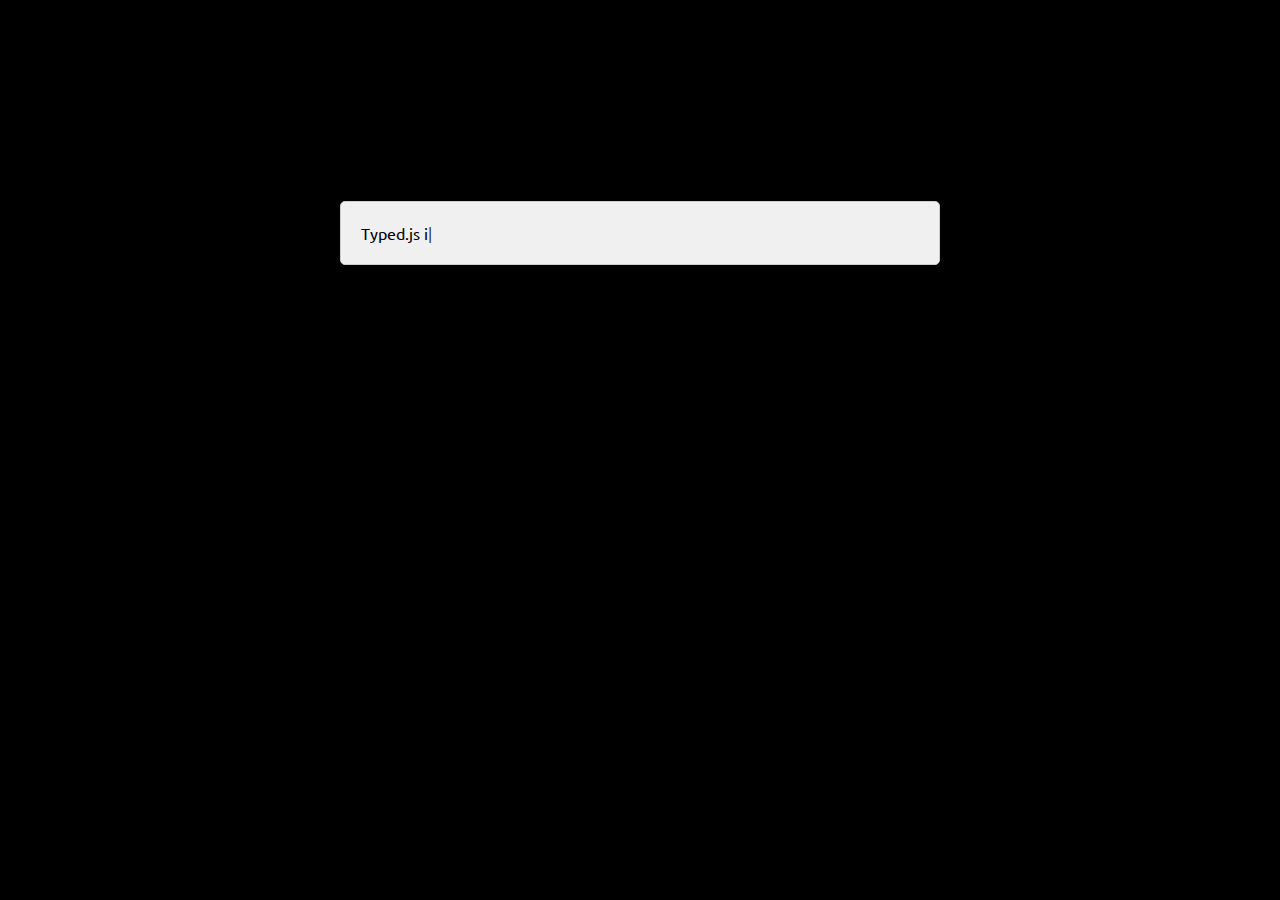
<file: typed.js-master/index.htm>
<!doctype html>
<html lang="en">
<head>
    <meta charset="UTF-8">
    <title>Typed.js - Type your heart out</title>
    <!-- Get jQuery -->
    <script src="http://ajax.googleapis.com/ajax/libs/jquery/1.9.1/jquery.min.js"></script>
    <script src="js/typed.js" type="text/javascript"></script>
    <script>
    $(function(){

        $("#typed").typed({
            // strings: ["Typed.js is a <strong>jQuery</strong> plugin.", "It <em>types</em> out sentences.", "And then deletes them.", "Try it out!"],
            stringsElement: $('#typed-strings'),
            typeSpeed: 30,
            backDelay: 500,
            loop: false,
            contentType: 'html', // or text
            // defaults to false for infinite loop
            loopCount: false,
            callback: function(){ foo(); },
            resetCallback: function() { newTyped(); }
        });

        $(".reset").click(function(){
            $("#typed").typed('reset');
        });

    });

    function newTyped(){ /* A new typed object */ }

    function foo(){ console.log("Callback"); }

    </script>
    <link href="main.css" rel="stylesheet"/>
    <style>
        /* code for animated blinking cursor */
        .typed-cursor{
            opacity: 1;
            font-weight: 100;
            -webkit-animation: blink 0.7s infinite;
            -moz-animation: blink 0.7s infinite;
            -ms-animation: blink 0.7s infinite;
            -o-animation: blink 0.7s infinite;
            animation: blink 0.7s infinite;
        }
        @-keyframes blink{
            0% { opacity:1; }
            50% { opacity:0; }
            100% { opacity:1; }
        }
        @-webkit-keyframes blink{
            0% { opacity:1; }
            50% { opacity:0; }
            100% { opacity:1; }
        }
        @-moz-keyframes blink{
            0% { opacity:1; }
            50% { opacity:0; }
            100% { opacity:1; }
        }
        @-ms-keyframes blink{
            0% { opacity:1; }
            50% { opacity:0; }
            100% { opacity:1; }
        }
        @-o-keyframes blink{
            0% { opacity:1; }
            50% { opacity:0; }
            100% { opacity:1; }
        }
    </style>
</head>
<body>

    <div class="wrap">
        <h1 class="h1">Typed.js</h1>

        <div class="type-wrap">
            <div id="typed-strings">
                <p>Typed.js is a <strong>jQuery</strong> plugin.</p>
                <p>It <em>types</em> out sentences.</p>
                <p>And then deletes them.</p>
                <p>Try it out!</p>
            </div>
            <span id="typed" style="white-space:pre;"></span>
        </div>

        <div class="links">
            <a href="http://www.mattboldt.com/demos/typed-js">View original demo</a> | <a href="http://www.mattboldt.com">View mattboldt.com</a> | <a href="http://www.twitter.com/atmattb">Complain to Matt about how awful this is</a>
        </div>
    </div>

</body>
</html>
</file>
<file: typed.js-master/main.css>
@import url(http://fonts.googleapis.com/css?family=Ubuntu:400,500);

*{
	padding:0;
	margin:0;
}

body{
	font-family: "Ubuntu", sans-serif;
	font-size: 100%;
	background:#000000; /*background colour*/
}

a{
	text-decoration: none;
	color:#000;
}
	a:hover{
		color:#999;
	}
p{
	line-height: 2em;
	margin:0 0 20px;
	text-align: center;
}

.wrap{
	max-width: 600px;
	margin:150px auto;
}

.type-wrap{
	margin:10px auto;
	padding:20px;
	background:#f0f0f0;
	border-radius:5px;
	border:#CCC 1px solid;
}

.links{
	margin:20px 0;
	font-size: 0.75em;
	text-align: center;
}

.typed-cursor{
    opacity: 1;
    -webkit-animation: blink 0.7s infinite;
    -moz-animation: blink 0.7s infinite;
    animation: blink 0.7s infinite;
}
@keyframes blink{
    0% { opacity:1; }
    50% { opacity:0; }
    100% { opacity:1; }
}
@-webkit-keyframes blink{
    0% { opacity:1; }
    50% { opacity:0; }
    100% { opacity:1; }
}
@-moz-keyframes blink{
    0% { opacity:1; }
    50% { opacity:0; }
    100% { opacity:1; }
}
</file>
